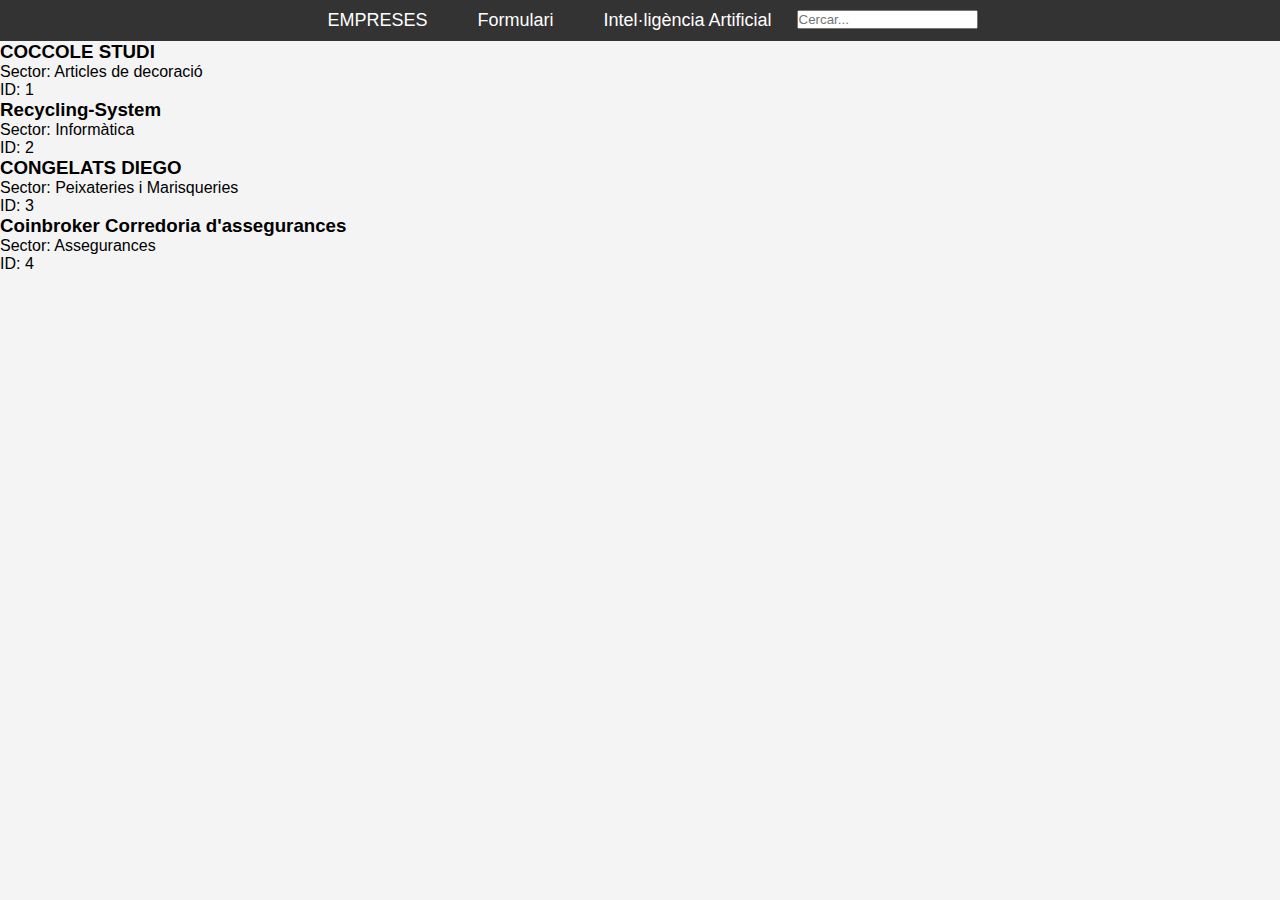
<file: Versió 2/index.html>
<!DOCTYPE html>
<html lang="es">

<head>
    <meta charset="UTF-8">
    <meta name="viewport" content="width=device-width, initial-scale=1.0">
    <title>Plantilla de Página Web</title>
    <link rel="stylesheet" href="styles.css">
</head>

<body>
    <header>
        <nav>
            <ul class="menu">
                <li><a href="index.html">EMPRESES</a></li>
                <li><a href="formulari.html">Formulari</a></li>
                <li><a href="ia.html">Intel·ligència Artificial</a></li>
                <div class="search-container">
                    <input type="text" id="cercador" placeholder="Cercar..." name="cercador">
                </div>
            </ul>
        </nav>
    </header>

    <div id="contingut">Carregant fitxer XML...</div>

    <script>
        var divElement = document.getElementById("contingut");
        var cercador = document.getElementById("cercador");
        var empresesData = []; // Per guardar les dades XML d'empreses

        fetch("./empreses.xml")
            .then(function(response) {
                if (!response.ok) { // La negació "!" s'utilitza per invertir el valor
                    throw new Error("Error carregant l'XML: " + response.statusText); // Está carregant el fitxer XML
                }
                return response.text(); // Quan ja hagi carregat el fitxer, l'error anterior (loading) s'actualitzará amb les empreses.
            })
            .then(function(xmlstring) {
                var xml = new DOMParser().parseFromString(xmlstring, "text/xml");
                var empreses = xml.querySelectorAll("empresa"); // Identificar totes les etiquetes "empresa"

                empresesData = Array.from(empreses).map(function(empresa) { // Map genera un array nou, on cada node XML ha estat convertit en un objecte JavaScript.
                    return {
                        id: empresa.getAttribute("id"),
                        nom: empresa.querySelector("nom").textContent,
                        sector: empresa.querySelector("sector").textContent
                    };
                });

                mostrarEmpreses(empresesData); // Mostra totes les empreses sense buscador
            })
            .catch(function(error) {
                divElement.innerHTML = "<p style='color: red;'>" + error.message + "</p>";
                console.error(error); // Mostra l'error de la consola, en cas de que no es trobi el fitxer xml.
            });

        function mostrarEmpreses(empreses) { // Funció que mostra empreses al contingut
            var contenidor = "";
            empreses.forEach(function(empresa) {
                contenidor += "<h3>" + empresa.nom + "</h3>";
                contenidor += "<p>Sector: " + empresa.sector + "</p>";
                contenidor += "<p>ID: " + empresa.id + "</p>";
            });
            divElement.innerHTML = contenidor;
        }

        cercador.addEventListener("input", function() {
            var text = cercador.value.toLowerCase(); // converteix el text del cercador a minuscules
            var empresesFiltrades = empresesData.filter(function(empresa) {
                return empresa.nom.toLowerCase().includes(text) ||
                       empresa.sector.toLowerCase().includes(text) ||
                       empresa.id.toLowerCase().includes(text);
            });
            mostrarEmpreses(empresesFiltrades);
        });
    </script>
</body>
</html>
</file>
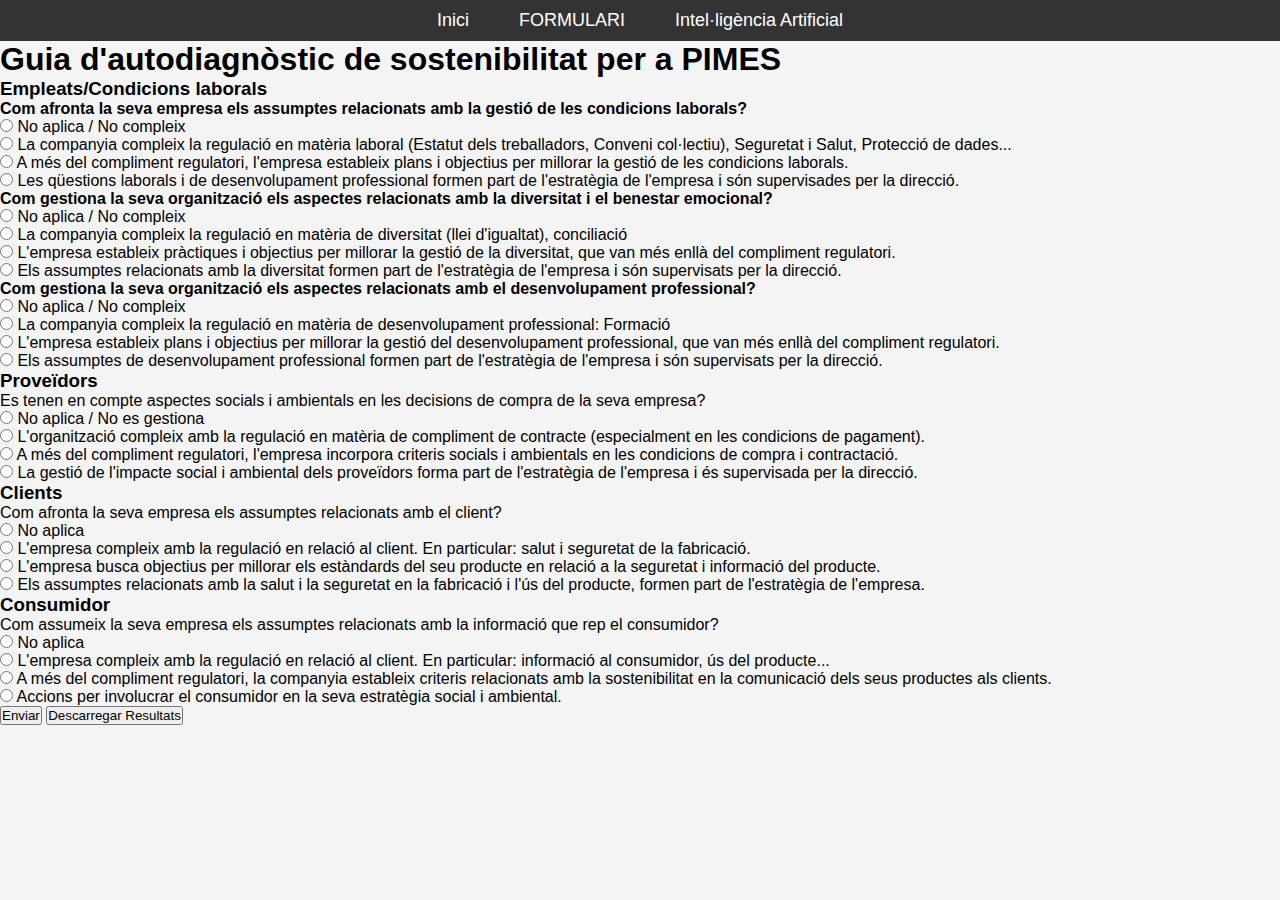
<file: Versió 2/formulari.html>
<!DOCTYPE html>
<html lang="ca">

<head>
    <meta charset="UTF-8">
    <meta name="viewport" content="width=device-width, initial-scale=1.0">
    <title>Plantilla de Pàgina Web</title>
    <link rel="stylesheet" href="styles.css">
</head>

<body>
    <header>
        <nav>
            <ul class="menu">
                <li><a href="index.html">Inici</a></li>
                <li><a href="formulari.html">FORMULARI</a></li>
                <li><a href="ia.html">Intel·ligència Artificial</a></li>
            </ul>
        </nav>
    </header>
<div>
    <h1>Guia d'autodiagnòstic de sostenibilitat per a PIMES</h1>
    <form id="form">
        <div class="section">
            <h3>Empleats/Condicions laborals</h3>
            <!-- Condicions laborals -->
            <div class="question">
                <label><strong>Com afronta la seva empresa els assumptes relacionats amb la gestió de les condicions laborals?</strong></label>
                <br><input type="radio" name="condicions laborals" value="(0) No s'aplica" required> No aplica / No compleix<br>
                <input type="radio" name="condicions laborals" value="(1) Compleix la regulació"> La companyia compleix la regulació en matèria laboral (Estatut dels treballadors, Conveni col·lectiu), Seguretat i Salut, Protecció de dades...<br>
                <input type="radio" name="condicions laborals" value="(2) S'estableixen plans per millorar'"> A més del compliment regulatori, l'empresa estableix plans i objectius per millorar la gestió de les condicions laborals.<br>
                <input type="radio" name="condicions laborals" value="(3) Es forma part de l'estratègia de l'empresa"> Les qüestions laborals i de desenvolupament professional formen part de l'estratègia de l'empresa i són supervisades per la direcció.<br>
            </div>

            <!-- Diversitat i benestar -->
            <div class="question">
                <label><strong>Com gestiona la seva organització els aspectes relacionats amb la diversitat i el benestar emocional?</strong></label>
                <br><input type="radio" name="diversitat i benestar emocional" value="(0) No s'aplica" required> No aplica / No compleix<br>
                <input type="radio" name="diversitat i benestar emocional" value="(1) Compleix la regulació"> La companyia compleix la regulació en matèria de diversitat (llei d'igualtat), conciliació<br>
                <input type="radio" name="diversitat i benestar emocional" value="(2) S'estableixen plans per millorar"> L'empresa estableix pràctiques i objectius per millorar la gestió de la diversitat, que van més enllà del compliment regulatori.<br>
                <input type="radio" name="diversitat i benestar emocional" value="(3) Es forma part de l'estratègia de l'empresa"> Els assumptes relacionats amb la diversitat formen part de l'estratègia de l'empresa i són supervisats per la direcció.<br>
            </div>

            <!-- Talent -->
            <div class="question">
                <label><strong>Com gestiona la seva organització els aspectes relacionats amb el desenvolupament professional?</strong></label>
                <br><input type="radio" name="desenvolupament professional" value="(0) No s'aplica" required> No aplica / No compleix<br>
                <input type="radio" name="desenvolupament professional" value="(1) Compleix la regulació"> La companyia compleix la regulació en matèria de desenvolupament professional: Formació<br>
                <input type="radio" name="desenvolupament professional" value="(2) S'estableixen plans per millorar"> L'empresa estableix plans i objectius per millorar la gestió del desenvolupament professional, que van més enllà del compliment regulatori.<br>
                <input type="radio" name="desenvolupament professional" value="(3) Es forma part de l'estratègia de l'empresa"> Els assumptes de desenvolupament professional formen part de l'estratègia de l'empresa i són supervisats per la direcció.<br>
            </div>
        </div>

        <!-- Proveïdors -->
        <div class="section">
            <h3>Proveïdors</h3>
            <div class="question">
                <label>Es tenen en compte aspectes socials i ambientals en les decisions de compra de la seva empresa?</label>
                <br><input type="radio" name="aspectes socials" value="(0) No s'aplica" required> No aplica / No es gestiona<br>
                <input type="radio" name="aspectes socials" value="(1) Compleix la regulació"> L'organització compleix amb la regulació en matèria de compliment de contracte (especialment en les condicions de pagament).<br>
                <input type="radio" name="aspectes socials" value="(2) S'estableixen plans per millorar"> A més del compliment regulatori, l'empresa incorpora criteris socials i ambientals en les condicions de compra i contractació.<br>
                <input type="radio" name="aspectes socials" value="(3) Es forma part de l'estratègia de l'empresa"> La gestió de l'impacte social i ambiental dels proveïdors forma part de l'estratègia de l'empresa i és supervisada per la direcció.<br>
            </div>
        </div>

        <!-- Clients -->
        <div class="section">
            <h3>Clients</h3>
            <div class="question">
                <label>Com afronta la seva empresa els assumptes relacionats amb el client?</label>
                <br><input type="radio" name="suport als clients" value="(0) No s'aplica" required> No aplica<br>
                <input type="radio" name="suport als clients" value="(1) Compleix la regulació"> L'empresa compleix amb la regulació en relació al client. En particular: salut i seguretat de la fabricació.<br>
                <input type="radio" name="suport als clients" value="(2) S'estableixen plans per millorar"> L'empresa busca objectius per millorar els estàndards del seu producte en relació a la seguretat i informació del producte.<br>
                <input type="radio" name="suport als clients" value="(3) Es forma part de l'estratègia de l'empresa"> Els assumptes relacionats amb la salut i la seguretat en la fabricació i l'ús del producte, formen part de l'estratègia de l'empresa.<br>
            </div>
        </div>

        <!-- Consumidor -->
        <div class="section">
            <h3>Consumidor</h3>
            <div class="question">
                <label>Com assumeix la seva empresa els assumptes relacionats amb la informació que rep el consumidor?</label>
               <br> <input type="radio" name="informació al consumidor" value="(0) No s'aplica" required> No aplica<br>
                <input type="radio" name="informació al consumidor" value="(1) Compleix la regulació"> L'empresa compleix amb la regulació en relació al client. En particular: informació al consumidor, ús del producte...<br>
                <input type="radio" name="informació al consumidor" value="(2) S'estableixen plans per millorar"> A més del compliment regulatori, la companyia estableix criteris relacionats amb la sostenibilitat en la comunicació dels seus productes als clients.<br>
                <input type="radio" name="informació al consumidor" value="(3) Es forma part de l'estratègia de l'empresa"> Accions per involucrar el consumidor en la seva estratègia social i ambiental.<br>
            </div>
        </div>
  
        <div class="button-container">
            <button type="submit">Enviar</button>
            <button type="button" id="download-button">Descarregar Resultats</button>
        </div>
    </form>
</div>

<script>
document.getElementById('form').addEventListener('submit', function(event) {
    event.preventDefault(); // Evitar el envío predeterminado del formulario
    saveFormToXML();
});

function saveFormToXML() {
    // Obtener todas las preguntas y respuestas seleccionadas
    const questions = document.querySelectorAll('.question');
    let xmlContent = '<?xml version="1.0" encoding="UTF-8"?>\n<survey>\n';

    questions.forEach((question, index) => {
        const questionText = question.querySelector('label').innerText;
        const selectedOption = question.querySelector('input[type="radio"]:checked');

        if (selectedOption) {
            const responseValue = selectedOption.value;
            xmlContent += `  <question id="q${index + 1}">\n`;
            xmlContent += `    <text>${escapeXML(questionText)}</text>\n`;
            xmlContent += `    <response>${escapeXML(responseValue)}</response>\n`;
            xmlContent += `  </question>\n`;
        }
    });

    xmlContent += '</survey>';

    // Crear un archivo Blob y descargarlo
    const blob = new Blob([xmlContent], { type: 'application/xml' });
    const link = document.createElement('a');
    link.href = URL.createObjectURL(blob);
    link.download = 'survey_results.xml';
    link.click();
}

// Función para escapar caracteres especiales en XML
function escapeXML(text) {
    return text.replace(/&/g, '&amp;')
               .replace(/</g, '&lt;')
               .replace(/>/g, '&gt;')
               .replace(/"/g, '&quot;')
               .replace(/'/g, '&apos;');
}
</script>


</body>
</file>
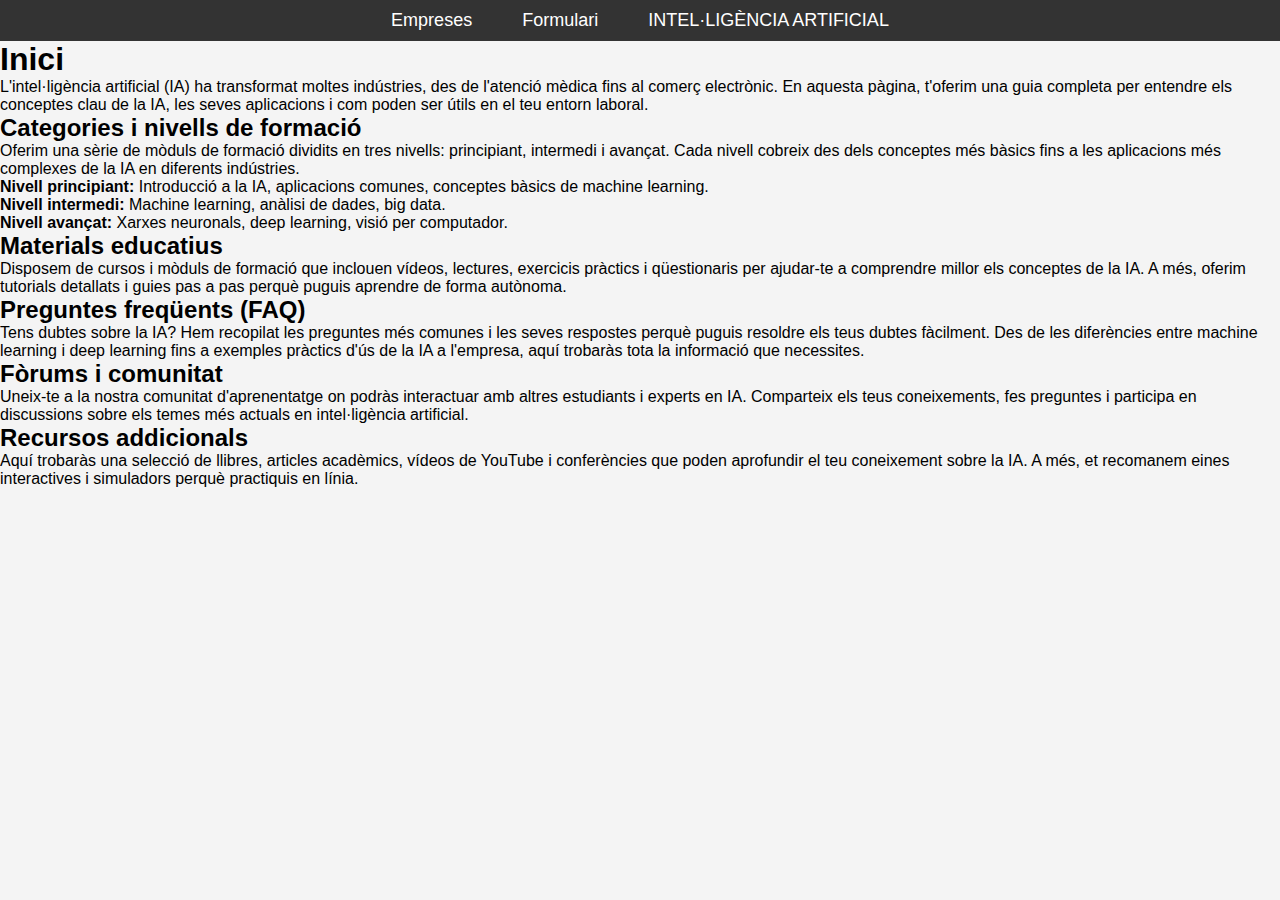
<file: Versió 2/ia.html>
<!DOCTYPE html>
<html lang="ca">

<head>
    <meta charset="UTF-8">
    <meta name="viewport" content="width=device-width, initial-scale=1.0">
    <title>Plantilla de Pàgina Web</title>
    <link rel="stylesheet" href="styles.css">
</head>

<body>
    <header>
        <nav>
            <ul class="menu">
                <li><a href="index.html">Empreses</a></li>
                <li><a href="formulari.html">Formulari</a></li>
                <li><a href="#">INTEL·LIGÈNCIA ARTIFICIAL</a></li>
            </ul>
        </nav>
    </header>

    <section id="inicio">
        <h1>Inici</h1>
        <p>L'intel·ligència artificial (IA) ha transformat moltes indústries, des de l'atenció mèdica fins al comerç electrònic. En aquesta pàgina, t'oferim una guia completa per entendre els conceptes clau de la IA, les seves aplicacions i com poden ser útils en el teu entorn laboral.</p>
    </section>
    
    <section id="categories">
        <h2>Categories i nivells de formació</h2>
        <p>Oferim una sèrie de mòduls de formació dividits en tres nivells: principiant, intermedi i avançat. Cada nivell cobreix des dels conceptes més bàsics fins a les aplicacions més complexes de la IA en diferents indústries.</p>
        <ul>
            <li><strong>Nivell principiant:</strong> Introducció a la IA, aplicacions comunes, conceptes bàsics de machine learning.</li>
            <li><strong>Nivell intermedi:</strong> Machine learning, anàlisi de dades, big data.</li>
            <li><strong>Nivell avançat:</strong> Xarxes neuronals, deep learning, visió per computador.</li>
        </ul>
    </section>
    
    <section id="materials">
        <h2>Materials educatius</h2>
        <p>Disposem de cursos i mòduls de formació que inclouen vídeos, lectures, exercicis pràctics i qüestionaris per ajudar-te a comprendre millor els conceptes de la IA. A més, oferim tutorials detallats i guies pas a pas perquè puguis aprendre de forma autònoma.</p>
    </section>
    
    <section id="faq">
        <h2>Preguntes freqüents (FAQ)</h2>
        <p>Tens dubtes sobre la IA? Hem recopilat les preguntes més comunes i les seves respostes perquè puguis resoldre els teus dubtes fàcilment. Des de les diferències entre machine learning i deep learning fins a exemples pràctics d'ús de la IA a l'empresa, aquí trobaràs tota la informació que necessites.</p>
    </section>
    
    <section id="foro">
        <h2>Fòrums i comunitat</h2>
        <p>Uneix-te a la nostra comunitat d'aprenentatge on podràs interactuar amb altres estudiants i experts en IA. Comparteix els teus coneixements, fes preguntes i participa en discussions sobre els temes més actuals en intel·ligència artificial.</p>
    </section>
    
    <section id="recursos">
        <h2>Recursos addicionals</h2>
        <p>Aquí trobaràs una selecció de llibres, articles acadèmics, vídeos de YouTube i conferències que poden aprofundir el teu coneixement sobre la IA. A més, et recomanem eines interactives i simuladors perquè practiquis en línia.</p>
    </section>

</body>
</file>
<file: Versió 2/styles.css>
/* Reiniciar los estilos predeterminados */
* {
    margin: 0;
    padding: 0;
    box-sizing: border-box;
}

body {
    font-family: Arial, sans-serif;
    background-color: #f4f4f4;
}

header {
    background-color: #333;
    padding: 10px 0;
}

.menu {
    list-style-type: none;
    display: flex;
    justify-content: center;
}

.menu li {
    margin: 0 15px;
}

.menu a {
    color: #fff;
    text-decoration: none;
    font-size: 18px;
    padding: 10px;
    transition: color 0.3s ease;
}

.menu a:hover {
    color: #ff6347;
}
</file>
